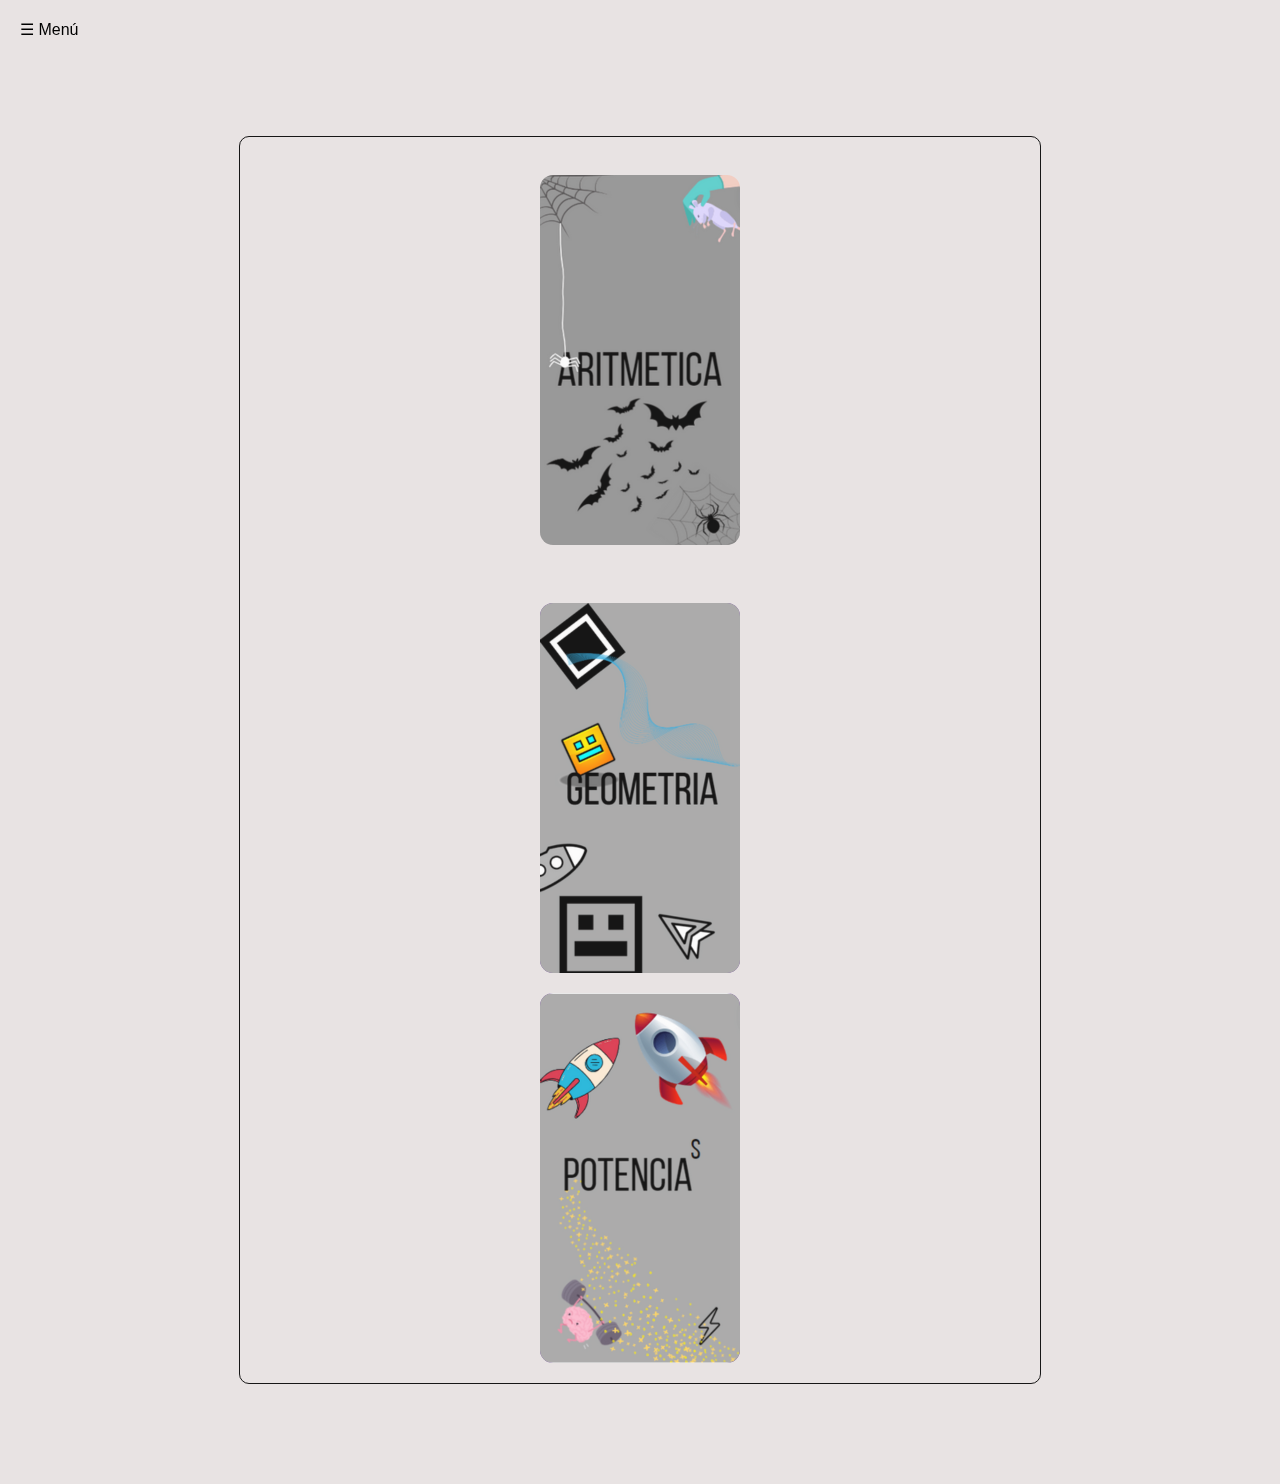
<file: Maths.html>
<!DOCTYPE html>
<html lang="es">
<head>
  <meta charset="UTF-8">
  <meta name="viewport" content="width=device-width, initial-scale=1.0">
  <title>Matematicas con el tío juan</title>
  <link rel="stylesheet" href="estilos.css">
</head>
<body>

<div id="menu-container">
  <ul id="menu">
    <li><a href="index.html">Quizz</a></li>
    <li><a href="servicios.html">Servicios</a></li>
    <li><a href="#">Acerca de nosotros</a></li>
    <li><a href="#">Vision</a></li>
  </ul>
</div>

<div id="menu-toggle">&#9776; Menú </div>

<script src="lenguajeformore.js"></script>

</body>
</html>
<br><br>
<div class="Canvas">

<br>
<div class="libro1"><a href=""><img src="Aritmetica.png" alt=""></a></div>

<br>
<center><div class="libro2"><a href=""><img src="Geometry.png" alt=""></a></div></center>

<div class="libro3"><a href=""><img src="Potencias.png" alt=""></a></div>

</div>

<body ondragstart="return false" onselectstart="return false" oncontextmenu="return fals"></body>
</file>
<file: estilos.css>
body {
    font-family: Arial, sans-serif;
    margin: 0;
    padding: 0;
    background-color: rgb(232, 227, 227);
}

#menu-container {
    position: fixed;
    top: 0;
    left: -250px;
    width: 250px;
    height: 100%;
    background-color: #333;
    padding-top: 60px;
    transition: left 0.3s ease;
}

#menu {
    list-style: none;
    padding: 0;
    margin: 0;
}

#menu li {
    padding: 15px;
    text-align: center;
    border-bottom: 1px solid #555;
}

#menu-toggle {
    position: fixed;
    top: 20px;
    left: 20px;
    cursor: pointer;
    z-index: 1;
}

a {
    color: white;
    text-decoration: none;
}

.Canvas {
    width: 90%;
    max-width: 800px; /* Establece un ancho máximo para el contenedor */
    margin: 100px auto; /* Centra el contenedor en la pantalla */
    border-radius: 10px;
    border: 1px solid black;
    background-image: url("https://img.freepik.com/vector-premium/fondo-dibujos-animados-elementos-matematicas_23-2148157674.jpg");
    background-position: center;
    opacity: 0.9;
}

.Canvas kbd {
    font-size: 20px;
}

.pedro {
    width: 90%;
    max-width: 300px; /* Establece un ancho máximo para el input */
    height: 25px;
    border-radius: 13px;
    border: 2px solid rgba(0, 0, 0, 0);
    background-color: #f0f0f0;
    box-shadow: 0 0 10px rgba(0, 0, 0, 0.1);
    transition: background-color 0.3s ease;

    &:hover {
        background-color: #e0e0e0;
    }

    &:focus {
        outline: none;
        box-shadow: 0 0 10px rgba(0, 0, 0, 0.2);
    }
}

.Alerta a,
.Alerta button {
    color: black;
    background-size: 23px;
    border-radius: 13px;
    width: 100px;
    height: 40px;
}

.libro1,
.libro2,
.libro3 {
    width: 90%;
    max-width: 200px; /* Establece un ancho máximo para los elementos */
    height: 370px;
    margin: 20px auto; /* Centra los elementos en la pantalla */
    border-radius: 13px;
}

.libro2 {
    background-color: rebeccapurple;
}

.libro3 {
    background-color: rebeccapurple;
    margin-left: auto; /* Coloca el tercer libro al final del contenedor */
}

.libro3 img,
.libro2 img,
.libro1 img {
    border-radius: 13px;
}

/* Media query para pantallas más pequeñas (por ejemplo, dispositivos móviles) */
@media only screen and (max-width: 600px) {
    #menu-container {
        left: 0;
    }
}
</file>
